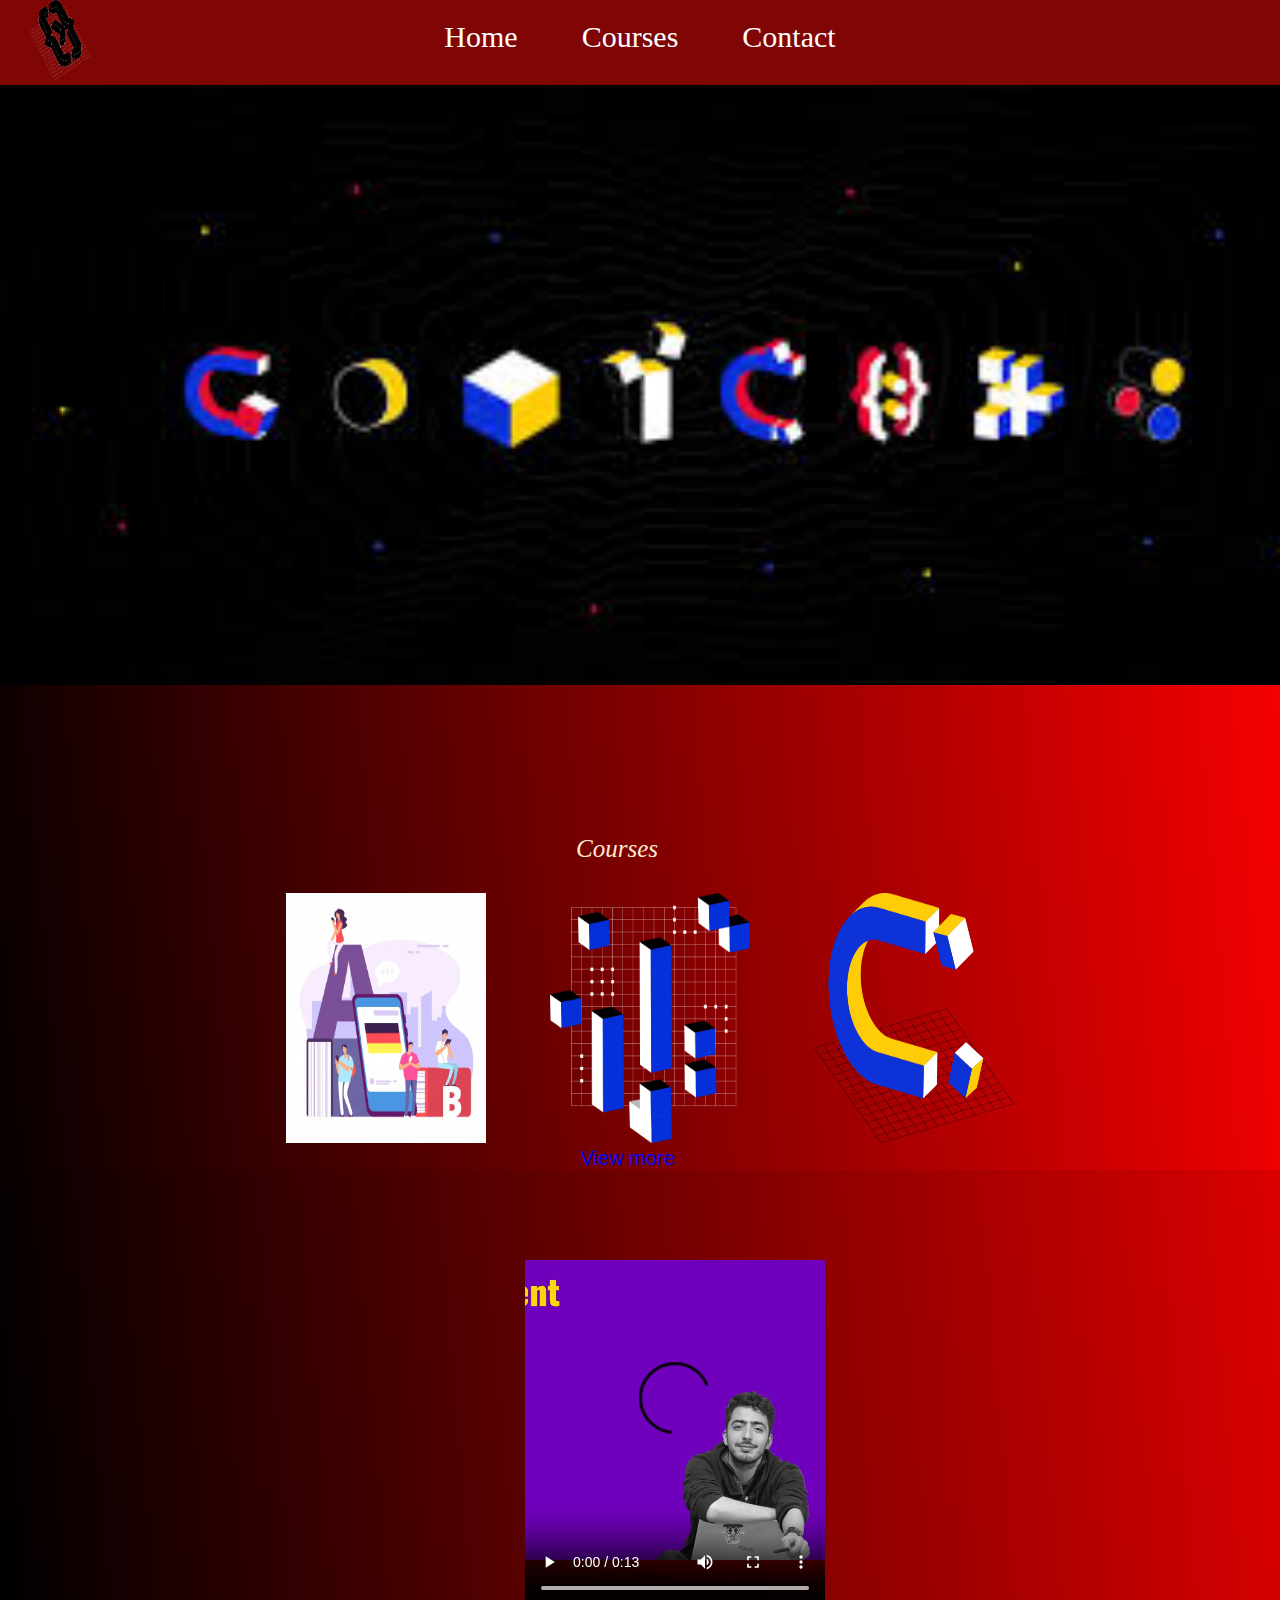
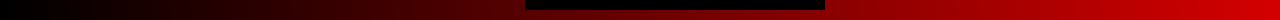
<file: Ma Page/index.html>
<!DOCTYPE html>
<html>

<head>
    <title> Ma Première Page </title>
    <link rel="stylesheet" type="text/css" href="css/style.css">
</head>

<body>
    <div class="menu">
        <div class="logo">
            <img src="css/section2GMCLogo.png" alt="logo">
        </div>
    <nav>
        <a href="index.html">Home</a>
        <a href="Courses.html">Courses</a>
        <a href="Contact.html">Contact</a>
        </div>
    </nav>
    <div class="partTow">
    </div>
    <div class="partThree">
    </div>
        <div class="titre">
            Courses
        </div>
        <di class="image">
        <img src="css/kjl.jpg" alt="erreur">
        <img src="css/section4image1.png" alt="erreur">
        <img src="css/section3image3.png" alt="erreur">
    </div>
    <div class="nav2">
    <a href="Courses.html">View more</a>
</div>
<div class="Partfour" >
<video src="css/getfvid_87242391_181005829868312_4542092735939574594_n.mp4"controls></video>
</div>
</body>

</html>
</file>
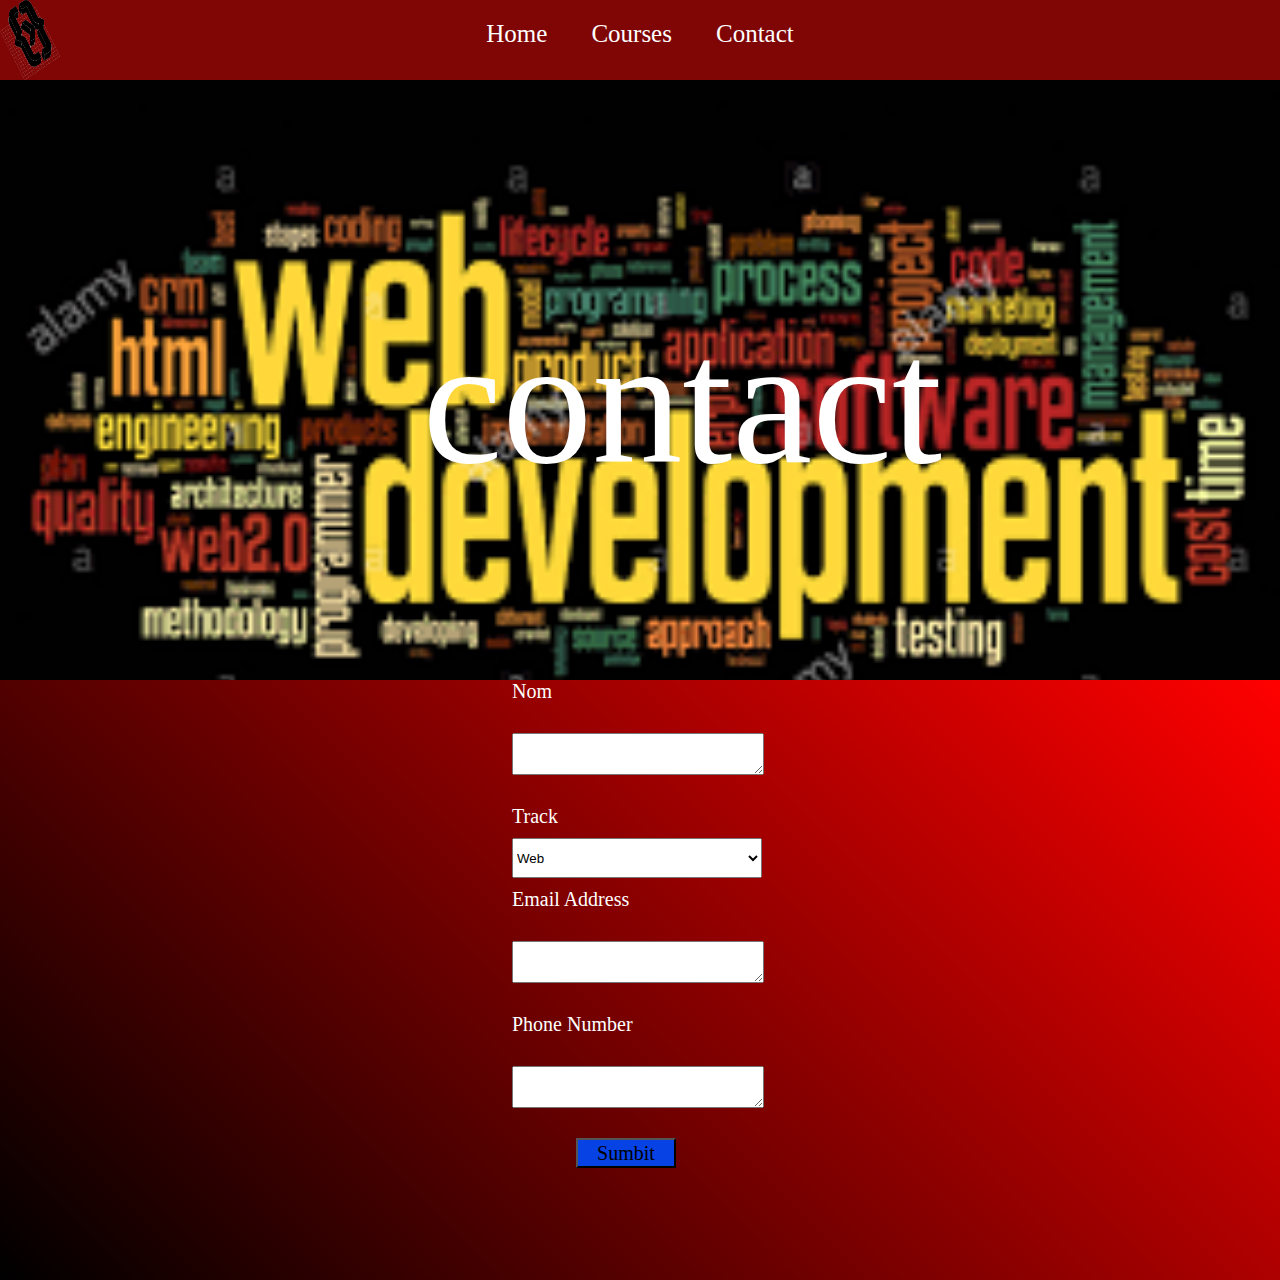
<file: Ma Page/Contact.html>
<!DOCTYPE html>
<html>

<head>
    <title>Ma Premiére Page</title>
    <link rel="stylesheet" type="text/css" href="css/style3.css">
</head>

<body>
    <div class="logo">
        <img src="css/section2GMCLogo.png" alt="logo">
    </div>

    <nav class="navbar">
        <div class="naving">
            <a href="index.html">Home</a>
            <a href="Courses.html">Courses</a>
            <a href="Contact.html">Contact</a>
        </div>
    </nav>
    <div class=" parttow">
        <div class="title">
            contact
        </div>
    </div>
    <div class="partthree">
        <div class="buttons">
            Nom
            <textarea name="" id="" cols="30" rows="10"></textarea>
            Track
            <select name="" id="">
                <option value="Web">Web</option>
                <option value="Game">Game</option>
                <option value="Al">Al</option>
            </select>
            Email Address
            <textarea name="" id="" cols="30" rows="10"></textarea>
            Phone Number
            <textarea name="" id="" cols="30" rows="10"></textarea>
            <button class="button">
                Sumbit
            </button>

        </div>

    </div>
</body>

</html>
</file>
<file: Ma Page/css/style.css>
*{
    margin: 0;
    padding: 0;
}

.logo{
    float: left;
}

.logo img{
    width: 60px;
    height: 80px;
}




div.menu{
    background-color: rgb(128, 6, 6);
}

nav{
    height: 35px;
    width: max-content;
    margin-left: auto;
    margin-right: auto;
    padding-bottom: 30px;
    padding-top: 20px;
   
}
a{
    margin-left: 30px;
    margin-right: 30px;
    font-size: 30px;
    text-decoration: none;
    color: white;
    font-family: 'Times New Roman', Times, serif;

}
.menu a:hover{
    color: red;
}


.nav2 a:hover{
    color: silver;
}


.partTow{
    height:600px;
    background-image: url(téléchargement.jpg);
    background-repeat: no-repeat;
    background-size: cover;
}




body{
    background-image: linear-gradient(85deg, black, red);
}


.partThree{
    width:max-content;
    height: 150px;
   
}



.titre{
    margin-bottom: 30px;
    margin-left: 45%;
    font-size: 25px;
    color: blanchedalmond;
    font-style: italic;

}


.image{
    margin-left: 20%;
}
img{
    width: 200px;
    height: 250px;
    margin-left: 30px;
    margin-right: 30px;
    
}




.nav2{
    margin-left: 43%;

}

.nav2 a{
    color: blue;
    font-size: 20px;
    font-family: Verdana, Geneva, Tahoma, sans-serif;

}



.Partfour{
    background-image: linear-gradient(85deg, black, red);
    width: 1500px;
    height: 450px;
}




.Partfour video{
    width:300px ;
    height: 400px;
}



video{
    margin-left: 35%;
    padding-top: 40px;
}
</file>
<file: Ma Page/css/style3.css>
*{
    margin: 0;
    padding: 0;
}




.logo{
    float: left;
}

.logo img{
    width: 60px;
    height: 80px;
}




.navbar{

    background-color: rgb(128, 6, 6);
    height: 60px;
    padding-top: 20px;
}

.naving{  
    width: max-content;
    margin-left: auto;
    margin-right: auto;
    
}
.naving a{
    margin-left: 20px;
    margin-right: 20px;
    font-size: 25px;
    text-decoration: none;
    font-family: 'Times New Roman', Times, serif;
    color: white;
}


a:hover{
    color: red;
}
div.parttow{
    height: 600px;
    background-image: url(klj.png);
    background-repeat: no-repeat;
    background-size: cover;
    

}
div.title{
    font-size: 180px;
    margin-left: 33%;
    color: white;
    font-family: Cambria, Cochin, Georgia, Times, 'Times New Roman', serif;
    padding-top: 17%;

}



div.partthree{
    height: 600px;
    background-image: linear-gradient(45deg, black , red);
}


 




.buttons{
    margin-left: 40%;
    width: 100%;
    font-size: 20px;
    color: white;
    font-family: Georgia, 'Times New Roman', Times, serif;

}
textarea{
    margin-top: 30px;
    margin-bottom: 30px;
    display: list-item;
    height: 40px;
    width: 250px;
}



select{
    margin-top: 10px;
    margin-bottom: 10px;
    display: list-item;
    width: 250px;
    height: 40px;
}





option{
    height: 500px;
    font-family: Impact, Haettenschweiler, 'Arial Narrow Bold', sans-serif;
    color: slategray;
}
button{
    height: 30px;
    width: 100px;
    margin-left: 5%;
    font-family: serif;
    font-size: 20px;
    background-color: rgb(7, 66, 228);
    color: black;
}
</file>
